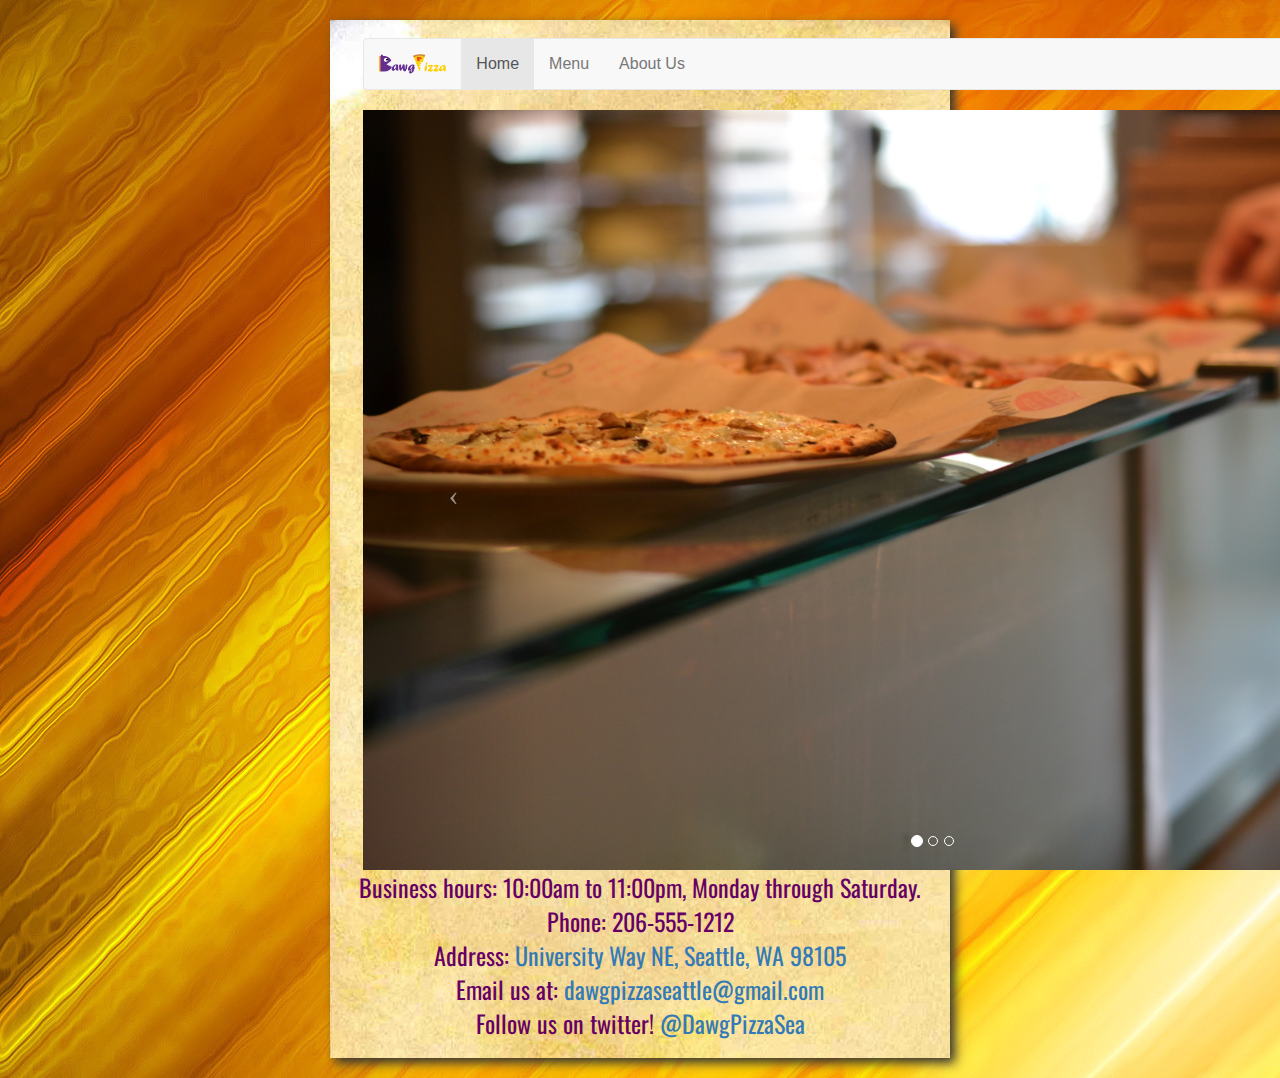
<file: index.html>
<!doctype html>
<html>
	<head>
	    <meta charset="UTF-8">
	    <meta name="description" content="Dawg Pizza Home Page">
	    <meta name="author" content="wongk8/1129664">
	    <meta name="viewport" content="width=device-width, initial-scale=1.0"> 
	    <title>Dawg Pizza</title>
	    <link rel="shortcut icon" href="img/shortcut.png">
	    
	    <!-- hot link to Bootstrap stylesheet -->
	    <link rel="stylesheet" href="https://netdna.bootstrapcdn.com/bootstrap/3.0.0/css/bootstrap.min.css">

	    <!-- our own stylesheet for overrides -->
	    <link rel="stylesheet" href="css/styles.css">
	</head>
	
	<body>
		<div class="content-box">
			<div class="container">
			    <nav class="navbar navbar-default" role="navigation">
			        <div class="navbar-header">
			            <button type="button" class="navbar-toggle" data-toggle="collapse" data-target=".pawnee-navbar-menu">
			                <span class="sr-only">Toggle Navigation</span>
			                <span class="icon-bar"></span>
			                <span class="icon-bar"></span>                      
			            </button>
			            <a class="navbar-brand" href="index.html"><img src="img/logo.png" alt="Dawg Pizza logo"></a>
			        </div>
				    <div class="collapse navbar-collapse pawnee-navbar-menu">
				        <ul class="nav navbar-nav">
				            <li class="active"><a href="index.html">Home</a></li>
				            <li><a href="menu.html">Menu</a></li>
				            <li><a href="about_us.html">About Us</a></li>
				        </ul>
				    </div>
			    </nav>

				<div id="pawnee-carousel" class="carousel slide">
				    <!-- slide indicators -->
				    <ol class="carousel-indicators">
				        <li data-target="#pawnee-carousel" data-slide-to="0" class="active"></li>
				        <li data-target="#pawnee-carousel" data-slide-to="1"></li>
				        <li data-target="#pawnee-carousel" data-slide-to="2"></li>
				    </ol>

				    <!-- slides --> 
				    <div class="carousel-inner">
				        <!-- slide -->
				        <div class="item active">
				            <img src="img/homepage_pizza.jpg" alt="Homepage Pizza">
				            <div class="carousel-caption">
				                <p></p>
				            </div>
				        </div>
				        
				        <!-- slide -->
				        <div class="item">
				            <img src="img/order_counter.jpg" alt="Order Counter">
				            <div class="carousel-caption">
				                <p></p>
				            </div>
				        </div>
				        
				        <!-- slide -->
				        <div class="item">
				            <img src="img/wood_fire_pizza.jpg" alt="Wood Fire Pizza">
				            <div class="carousel-caption">
				                <p></p>
				            </div>
				        </div>
				    </div> <!-- slides -->

				    <!-- left-right controls -->
				    <a class="left carousel-control" href="#pawnee-carousel" data-slide="prev">
				        <span class="icon-prev"></span>
				    </a>
				    <a class="right carousel-control" href="#pawnee-carousel" data-slide="next">
				        <span class="icon-next"></span>
				    </a>
				</div> <!-- carousel -->
			</div> <!-- main -->

			<div class="row">
				<div class="homepage_content">
					<div id="center-in=bar">
						<ul>		
							<li class="general_info">Business hours: 10:00am to 11:00pm, Monday through Saturday.</li>
							<li class="general_info">Phone: 206-555-1212</li>
							<li class="general_info">Address: <a href="http://goo.gl/maps/ep7Hn">University Way NE, Seattle, WA 98105</a></li>
							<li class="general_info">Email us at: <a href="mailto:dawgpizzaseattle@gmail.com">dawgpizzaseattle@gmail.com</a></li>
							<li class="general_info">Follow us on twitter! <a href="https://twitter.com/dawgpizzasea">@DawgPizzaSea</a></li>
						</ul>
					</div>
				</div>   
			</div> <!-- .row -->

			<!-- hot links to Bootstrap JavaScript and jQuery (required by Bootstrap) -->
			<script src="https://ajax.googleapis.com/ajax/libs/jquery/1.10.2/jquery.min.js"></script>
			<script src="https://netdna.bootstrapcdn.com/bootstrap/3.0.0/js/bootstrap.min.js"></script>

		    <!-- auto-play the carousel -->
		    <script>
		        $('.carousel').carousel();
		    </script>
		</div>			
	</body>
</html>
</file>
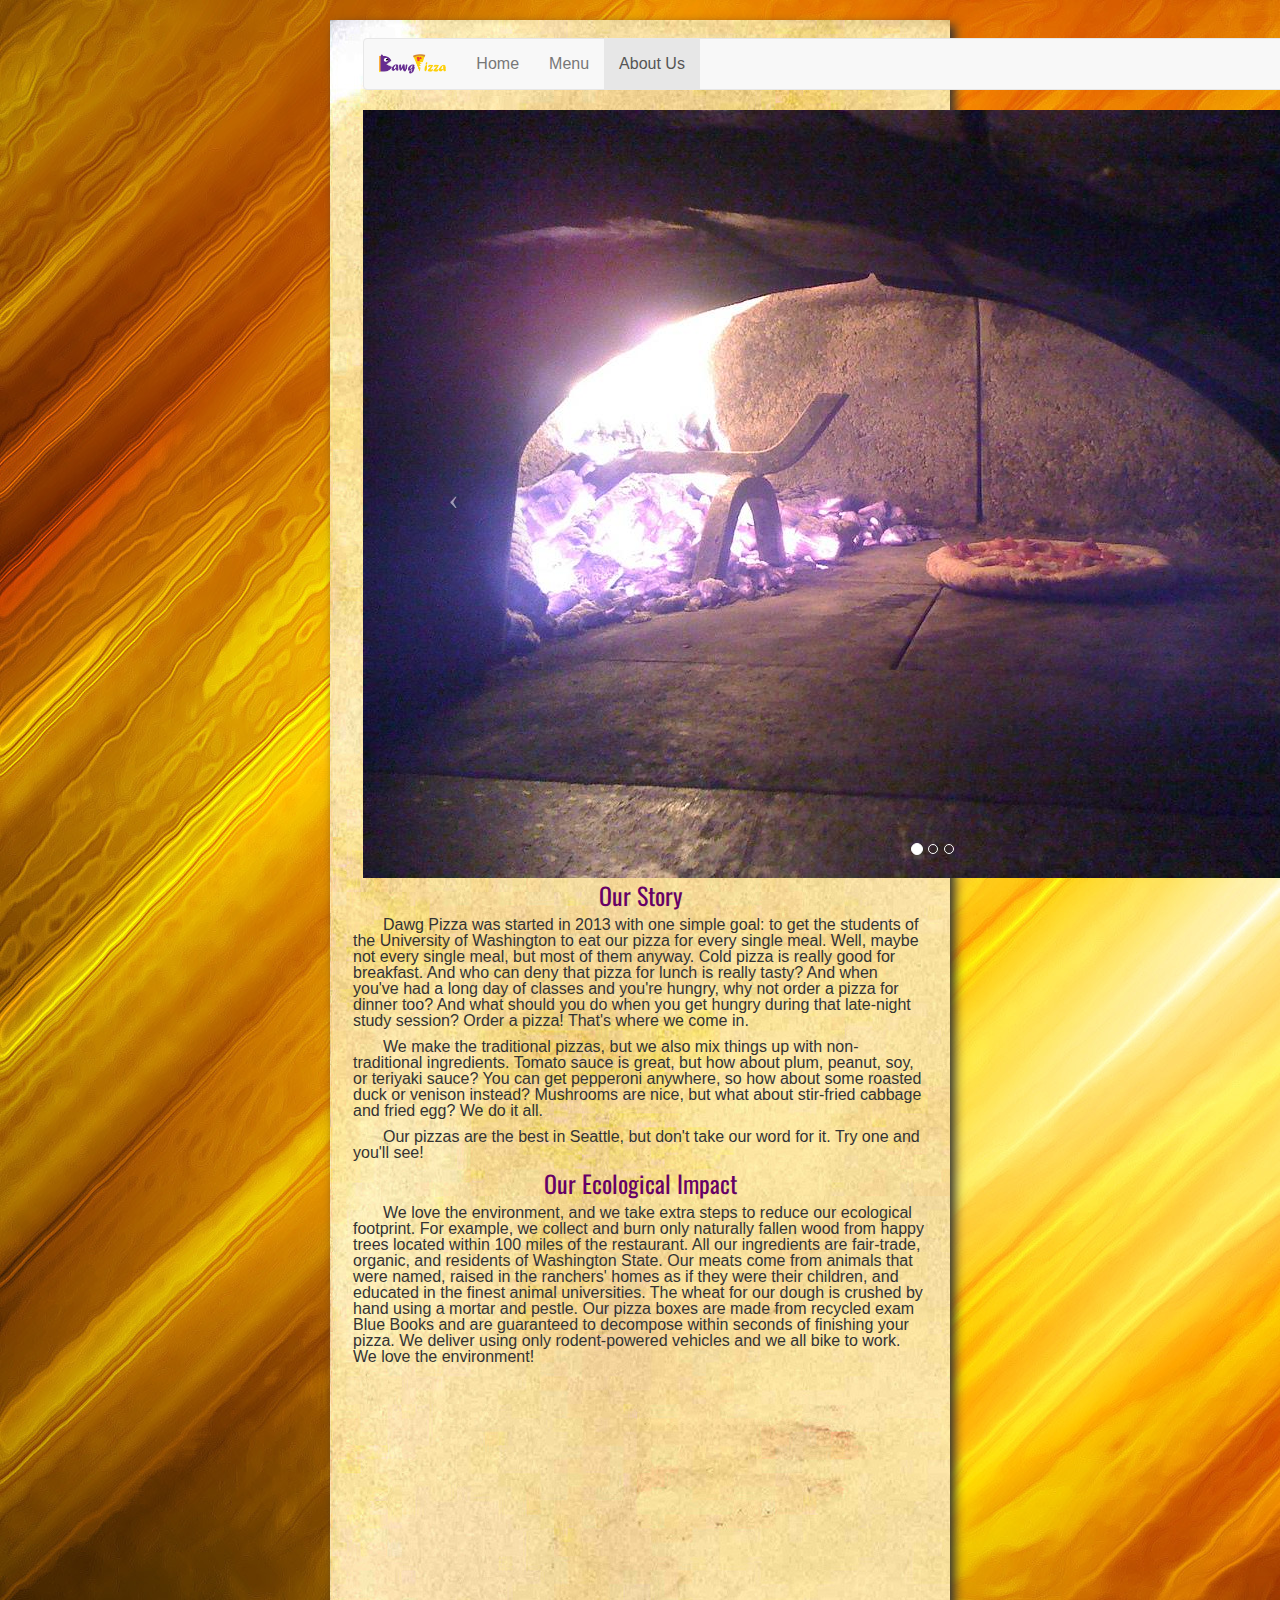
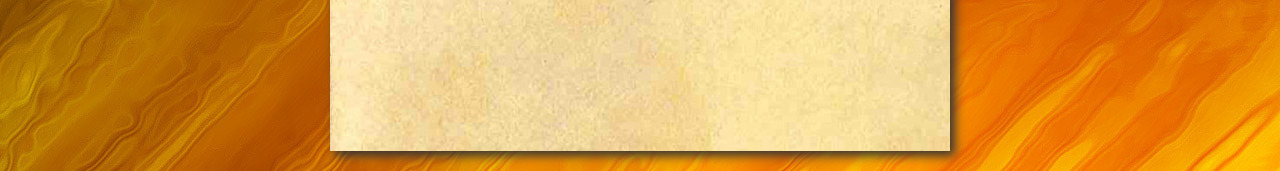
<file: about_us.html>
<!doctype html>
<html>
	<head>
	    <meta charset="UTF-8">
	    <meta name="description" content="Dawg Pizza Home Page">
	    <meta name="author" content="wongk8/1129664">
	    <meta name="viewport" content="width=device-width, initial-scale=1.0"> 
	    <title>Dawg Pizza</title>
	    <link rel="shortcut icon" href="img/shortcut.png">

	    <!-- hot link to Bootstrap stylesheet -->
	    <link rel="stylesheet" href="https://netdna.bootstrapcdn.com/bootstrap/3.0.0/css/bootstrap.min.css">

	    <!-- our own stylesheet for overrides -->
	    <link rel="stylesheet" href="css/styles.css">
	</head>
	
	<body>
		<div class="content-box">	
			<div class="container">
			    <nav class="navbar navbar-default" role="navigation">
			        <div class="navbar-header">
			            <button type="button" class="navbar-toggle" data-toggle="collapse" data-target=".pawnee-navbar-menu">
			                <span class="sr-only">Toggle Navigation</span>
			                <span class="icon-bar"></span>
			                <span class="icon-bar"></span>                      
			            </button>
			            <a class="navbar-brand" href="index.html"><img src="img/logo.png" alt="Dawg Pizza logo"></a>
			        </div>
				    <div class="collapse navbar-collapse pawnee-navbar-menu">
				        <ul class="nav navbar-nav">
				            <li><a href="index.html">Home</a></li>
				            <li><a href="menu.html">Menu</a></li>
				            <li class="active"><a href="about_us.html">About Us</a></li>
				        </ul>
				    </div>
			    </nav>

				<div id="pawnee-carousel" class="carousel slide">
				    <!-- slide indicators -->
				    <ol class="carousel-indicators">
				        <li data-target="#pawnee-carousel" data-slide-to="0" class="active"></li>
				        <li data-target="#pawnee-carousel" data-slide-to="1"></li>
				        <li data-target="#pawnee-carousel" data-slide-to="2"></li>
				    </ol>

				    <!-- slides --> 
				    <div class="carousel-inner">
				        <!-- slide -->
				        <div class="item">
				            <img src="img/homepage_pizza.jpg" alt="Homepage Pizza">
				            <div class="carousel-caption">
				                <p></p>
				            </div>
				        </div>				        
				        <!-- slide -->
				        <div class="item">
				            <img src="img/order_counter.jpg" alt="Order Counter">
				            <div class="carousel-caption">
				                <p></p>
				            </div>
				        </div>				        
				        <!-- slide -->
				        <div class="item active">
				            <img src="img/wood_fire_pizza.jpg" alt="Wood Fire Pizza">
				            <div class="carousel-caption">
				                <p></p>
				            </div>
				        </div>
				    </div> <!-- slides -->

				    <!-- left-right controls -->
				    <a class="left carousel-control" href="#pawnee-carousel" data-slide="prev">
				        <span class="icon-prev"></span>
				    </a>
				    <a class="right carousel-control" href="#pawnee-carousel" data-slide="next">
				        <span class="icon-next"></span>
				    </a>
				</div> <!-- carousel -->
			</div> <!-- main -->	
			
			<div class="homepage_content">
				<div id="center-in=bar">
					<ul>		
						<li class="general_info">Our Story</li>
						
						<li class="anecdote">Dawg Pizza was started in 2013 with one simple goal: to get the students of the University of Washington to eat our pizza for every single meal. Well, maybe not every single meal, but most of them anyway. Cold pizza is really good for breakfast. And who can deny that pizza for lunch is really tasty? And when you've had a long day of classes and you're hungry, why not order a pizza for dinner too? And what should you do when you get hungry during that late-night study session? Order a pizza! That's where we come in.</li>
						
						<li class="anecdote">We make the traditional pizzas, but we also mix things up with non-traditional ingredients. Tomato sauce is great, but how about plum, peanut, soy, or teriyaki sauce? You can get pepperoni anywhere, so how about some roasted duck or venison instead? Mushrooms are nice, but what about stir-fried cabbage and fried egg? We do it all.</li>
						
						<li class="anecdote">Our pizzas are the best in Seattle, but don't take our word for it. Try one and you'll see!</li>
						
						<li class="general_info">Our Ecological Impact</li>
						
						<li class="anecdote">We love the environment, and we take extra steps to reduce our ecological footprint. For example, we collect and burn only naturally fallen wood from happy trees located within 100 miles of the restaurant. All our ingredients are fair-trade, organic, and residents of Washington State. Our meats come from animals that were named, raised in the ranchers' homes as if they were their children, and educated in the finest animal universities. The wheat for our dough is crushed by hand using a mortar and pestle. Our pizza boxes are made from recycled exam Blue Books and are guaranteed to decompose within seconds of finishing your pizza. We deliver using only rodent-powered vehicles and we all bike to work. We love the environment!</li>
					</ul>
				</div>
			</div>
			<div style="text-align:center"><embed width="480" height="360" src="https://www.youtube.com/embed/HWL__9yDu8I" frameborder="0" allowfullscreen></div>
		</div>		

		<!-- hot links to Bootstrap JavaScript and jQuery (required by Bootstrap) -->
		<script src="https://ajax.googleapis.com/ajax/libs/jquery/1.10.2/jquery.min.js"></script>
		<script src="https://netdna.bootstrapcdn.com/bootstrap/3.0.0/js/bootstrap.min.js"></script>

	    <!-- auto-play the carousel -->
	    <script>
	        $('.carousel').carousel();
	    </script>	

	</body>
</html>
</file>
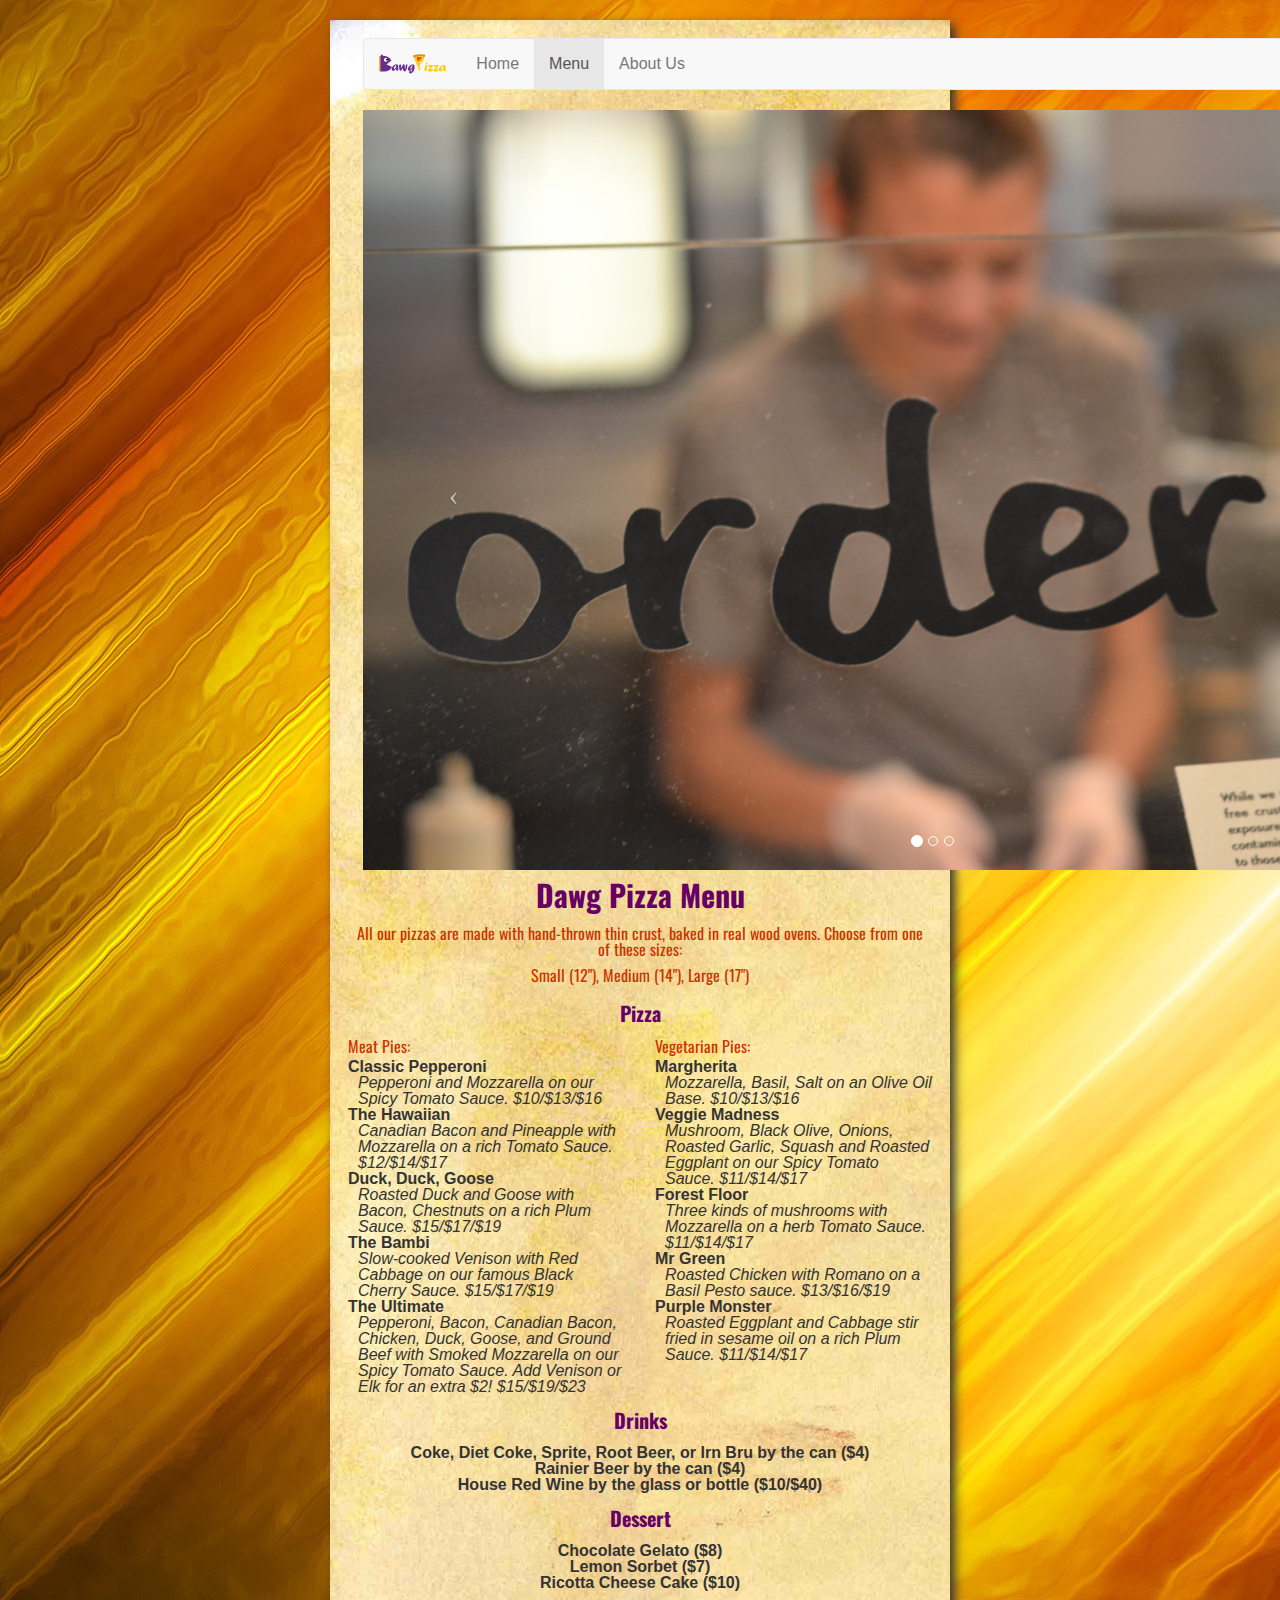
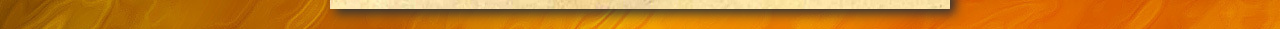
<file: menu.html>
<!doctype html>
<html>
	<head>
	    <meta charset="UTF-8">
	    <meta name="description" content="Dawg Pizza Home Page">
	    <meta name="author" content="wongk8/1129664">
	    <meta name="viewport" content="width=device-width, initial-scale=1.0"> 
	    <title>Dawg Pizza</title>
	    <link rel="shortcut icon" href="img/shortcut.png">
	    
	    <!-- hot link to Bootstrap stylesheet -->
	    <link rel="stylesheet" href="https://netdna.bootstrapcdn.com/bootstrap/3.0.0/css/bootstrap.min.css">

	    <!-- our own stylesheet for overrides -->
	    <link rel="stylesheet" href="css/styles.css">
	</head>
	
	<body>
		<div class="content-box">
			<div class="container">
			    <nav class="navbar navbar-default" role="navigation">
			        <div class="navbar-header">
			            <button type="button" class="navbar-toggle" data-toggle="collapse" data-target=".pawnee-navbar-menu">
			                <span class="sr-only">Toggle Navigation</span>
			                <span class="icon-bar"></span>
			                <span class="icon-bar"></span>                      
			            </button>
			            <a class="navbar-brand" href="index.html"><img src="img/logo.png" alt="Dawg Pizza logo"></a>
			        </div>
				    <div class="collapse navbar-collapse pawnee-navbar-menu">
				        <ul class="nav navbar-nav">
				            <li><a href="index.html">Home</a></li>
				            <li class="active"><a href="menu.html">Menu</a></li>
				            <li><a href="about_us.html">About Us</a></li>
				        </ul>
				    </div>
			    </nav>

				<div id="pawnee-carousel" class="carousel slide">
				    <!-- slide indicators -->
				    <ol class="carousel-indicators">
				        <li data-target="#pawnee-carousel" data-slide-to="0" class="active"></li>
				        <li data-target="#pawnee-carousel" data-slide-to="1"></li>
				        <li data-target="#pawnee-carousel" data-slide-to="2"></li>
				    </ol>

				    <!-- slides --> 
				    <div class="carousel-inner">
				        <!-- slide -->
				        <div class="item">
				            <img src="img/homepage_pizza.jpg" alt="Homepage Pizza">
				            <div class="carousel-caption">
				                <p></p>
				            </div>
				        </div>
				        
				        <!-- slide -->
				        <div class="item active">
				            <img src="img/order_counter.jpg" alt="Order Counter">
				            <div class="carousel-caption">
				                <p></p>
				            </div>
				        </div>
				        
				        <!-- slide -->
				        <div class="item">
				            <img src="img/wood_fire_pizza.jpg" alt="Wood Fire Pizza">
				            <div class="carousel-caption">
				                <p></p>
				            </div>
				        </div>
				    </div> <!-- slides -->

				    <!-- left-right controls -->
				    <a class="left carousel-control" href="#pawnee-carousel" data-slide="prev">
				        <span class="icon-prev"></span>
				    </a>
				    <a class="right carousel-control" href="#pawnee-carousel" data-slide="next">
				        <span class="icon-next"></span>
				    </a>
				</div> <!-- carousel -->
			</div> <!-- main -->

			<div class="homepage_content">
				<div id="center-in=bar">
					<p class="sub_header">Dawg Pizza Menu</p>
					<p class="pizza_sizes">All our pizzas are made with hand-thrown thin crust, baked in real wood ovens. Choose from one of these sizes:</p>
					<p class="pizza_sizes">Small (12"), Medium (14"), Large (17")</p>
				</div>
			</div>

			<div class="row">
				<h2 class="category">Pizza</h2>
			    <div class="col-md-6">
			        <h3 class="subcategory">Meat Pies:</h3>
						<dl>
							<dt>Classic Pepperoni</dt>
							<dd>Pepperoni and Mozzarella on our Spicy Tomato Sauce. $10/$13/$16</dd>
						</dl>
						<dl> 
							<dt>The Hawaiian</dt>
							<dd>Canadian Bacon and Pineapple with Mozzarella on a rich Tomato Sauce.  $12/$14/$17</dd>
						</dl>
						<dl>
							<dt>Duck, Duck, Goose</dt>
							<dd>Roasted Duck and Goose with Bacon, Chestnuts on a rich Plum Sauce.  $15/$17/$19</dd>
						</dl>
						<dl>
							<dt>The Bambi</dt>
							<dd>Slow-cooked Venison with Red Cabbage on our famous Black Cherry Sauce.  $15/$17/$19</dd>
						</dl>
						<dl>
							<dt>The Ultimate</dt>
							<dd>Pepperoni, Bacon, Canadian Bacon, Chicken, Duck, Goose, and Ground Beef with Smoked Mozzarella on our Spicy Tomato Sauce. Add Venison or Elk for an extra $2!  $15/$19/$23</dd>
						</dl>
			    </div>

			    <div class="col-md-6">
			        <h3 class="subcategory">Vegetarian Pies:</h3>
						<dl>
							<dt>Margherita</dt>
							<dd>Mozzarella, Basil, Salt on an Olive Oil Base.  $10/$13/$16</dd>
						</dl>
						<dl> 
							<dt>Veggie Madness</dt>
							<dd>Mushroom, Black Olive, Onions, Roasted Garlic, Squash and Roasted Eggplant on our Spicy Tomato Sauce.  $11/$14/$17</dd>
						</dl>
						<dl>
							<dt>Forest Floor</dt>
							<dd>Three kinds of mushrooms with Mozzarella on a herb Tomato Sauce.  $11/$14/$17</dd>
						</dl>
						<dl>
							<dt>Mr Green</dt>
							<dd>Roasted Chicken with Romano on a Basil Pesto sauce. $13/$16/$19</dd>
						</dl>
						<dl>
							<dt>Purple Monster</dt>
							<dd>Roasted Eggplant and Cabbage stir fried in sesame oil on a rich Plum Sauce.  $11/$14/$17</dd>
						</dl>
			    </div>   
			</div> <!-- .row -->

			<div class="homepage_content">
				<p class="category">Drinks</p>
					<ul>
						<li class="not_pizza">Coke, Diet Coke, Sprite, Root Beer, or Irn Bru by the can ($4)</li>
						<li class="not_pizza">Rainier Beer by the can ($4)</li>
						<li class="not_pizza">House Red Wine by the glass or bottle ($10/$40)</li>
					</ul>
				<p class="category">Dessert</p>
					<ul>
						<li class="not_pizza">Chocolate Gelato ($8)</li>
						<li class="not_pizza">Lemon Sorbet ($7)</li>
						<li class="not_pizza">Ricotta Cheese Cake ($10)</li>
					</ul>
			</div>
		</div>	
		<!-- hot links to Bootstrap JavaScript and jQuery (required by Bootstrap) -->
		<script src="https://ajax.googleapis.com/ajax/libs/jquery/1.10.2/jquery.min.js"></script>
		<script src="https://netdna.bootstrapcdn.com/bootstrap/3.0.0/js/bootstrap.min.js"></script>

	    <!-- auto-play the carousel -->
	    <script>
	        $('.carousel').carousel();
	    </script>		
	</body>
</html>
</file>
<file: css/styles.css>
@import url(reset.css);
@import url(http://fonts.googleapis.com/css?family=Oswald);
@import url(http://fonts.googleapis.com/css?family=Ribeye);

body {
	margin: 10px;
	background-image: url(../img/background.jpg);
	font-family: 'Open Sans', sans-serif;
	font-size: 16px;
	padding: 10px;
}

.content-box {
	width: 50%;
	margin: 0 auto;
	box-shadow: 5px 5px 10px;
	background-image: url(../img/background2.jpg);
	padding: 18px;
}

.header img {
	float: left;
	padding: 10px;
}

.company_name {
	color: #330033;
	font-family: 'Ribeye', cursive;
	font-weight: bold;
	font-size: 54px;
	padding: 10px;
}

.motto {
	color: #CC3300;
	font-family: 'Oswald', sans-serif;
	font-size: 20px;
	margin-left:10px;
	margin-right:10px;
	margin-top: 5px;
	margin-bottom:10px;	
}



.homepage_content img {
	padding: 10px;
}

.general_info {
	color: #660066;
	font-family: 'Oswald', sans-serif;
	font-size: 24px;
	padding: 5px;
	text-align: center;
}

/*menu stuff*/

dt {
	font-weight: bold;
}

dd {
	padding-left: 10px;
	font-style: italic;
}

.sub_header {
	color: #660066;
	font-family: 'Oswald', sans-serif;
	font-size: 30px;
	padding: 10px;
	text-align: center;
	font-weight: bold;
}

.pizza_sizes {
	color: #CC3300;
	font-family: 'Oswald', sans-serif;
	font-size: 16px;
	padding: 5px;
	text-align: center;
}

.category {
	color: #660066;
	font-family: 'Oswald', sans-serif;
	font-size: 20px;
	padding: 15px;
	font-weight: bold;
	text-align: center;
}

.subcategory {
	color: #CC3300;
	font-family: 'Oswald', sans-serif;
	font-size: 16px;
	margin-bottom: 5px;
}

.not_pizza {
	font-weight: bold;
	text-align: center;
}

/*about us*/

.anecdote {
	text-indent: 30px;
	padding: 5px;
}

img {
	max-width: 100%;
	max-height: 100%;
}

@media screen and (max-width: 767px) {
    /* styles to apply on very narrow screens */
    .carousel {
    	display: none;
    }
}
</file>
